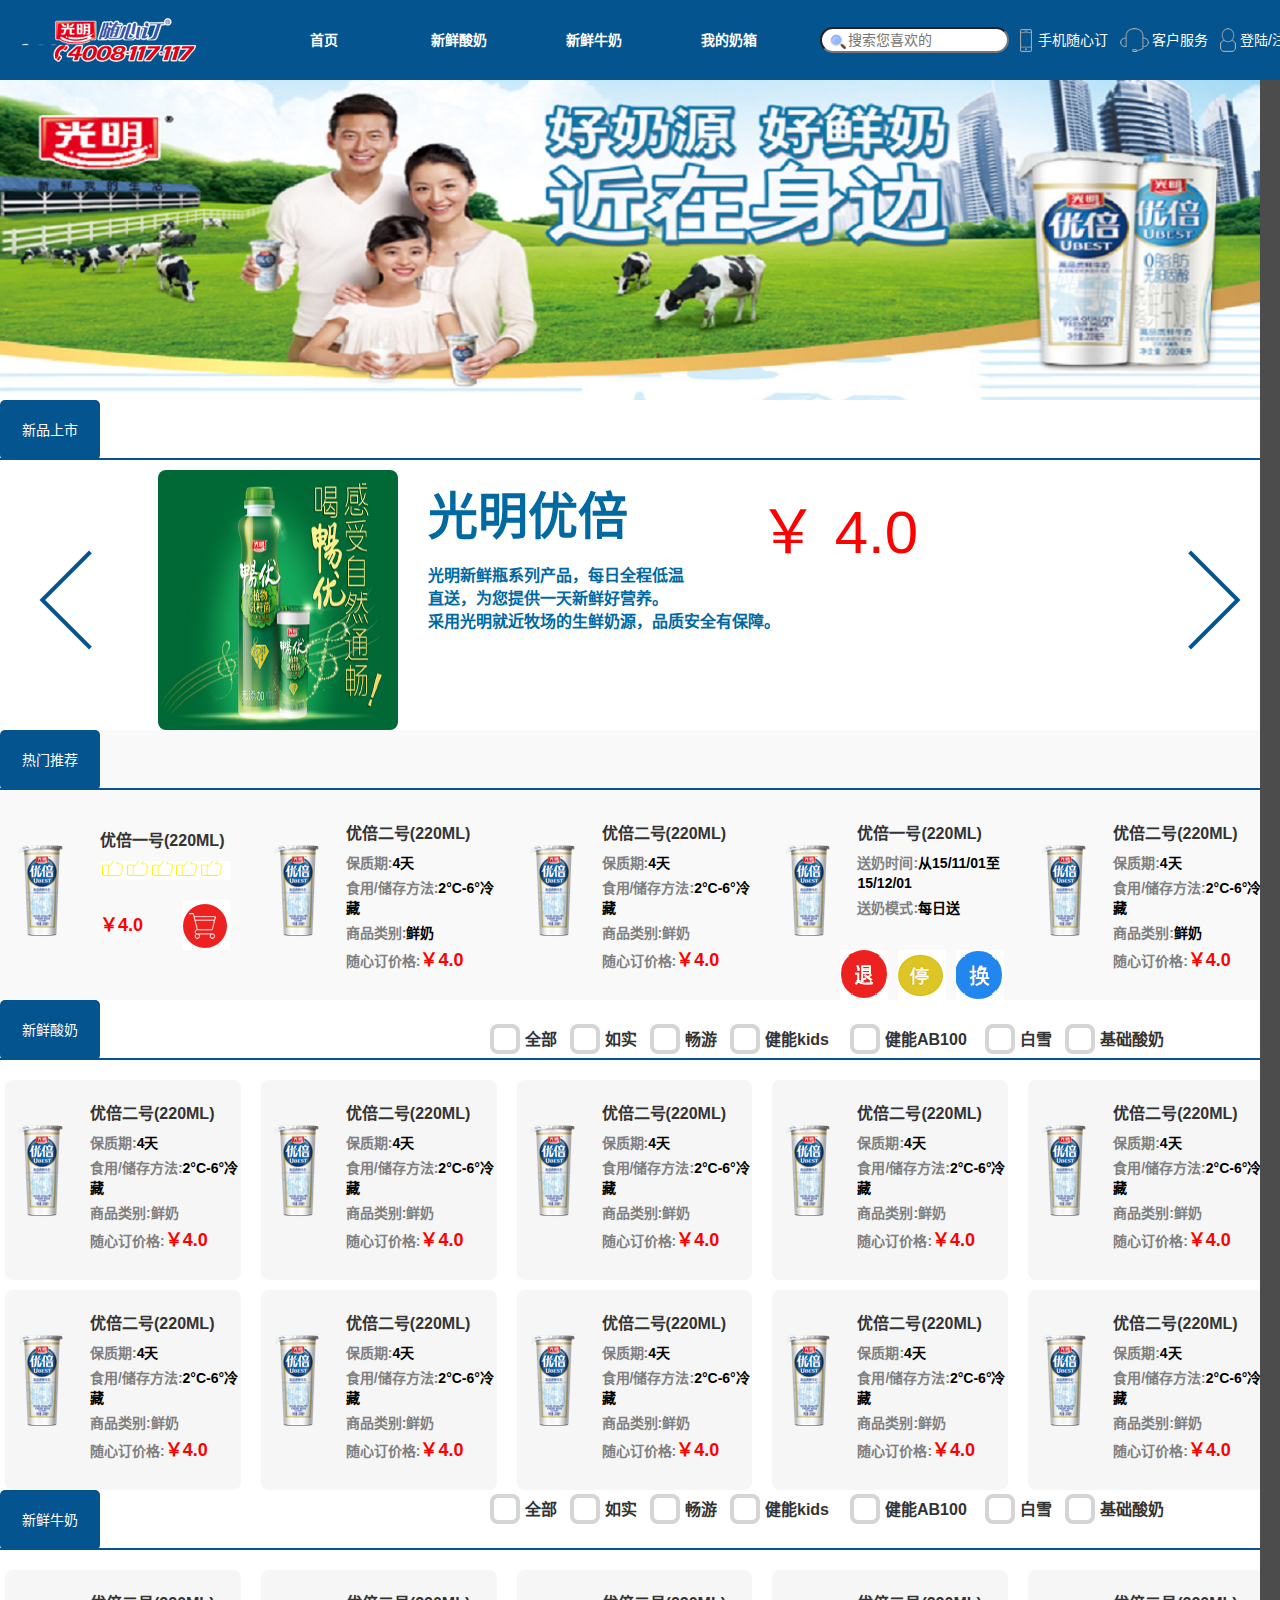
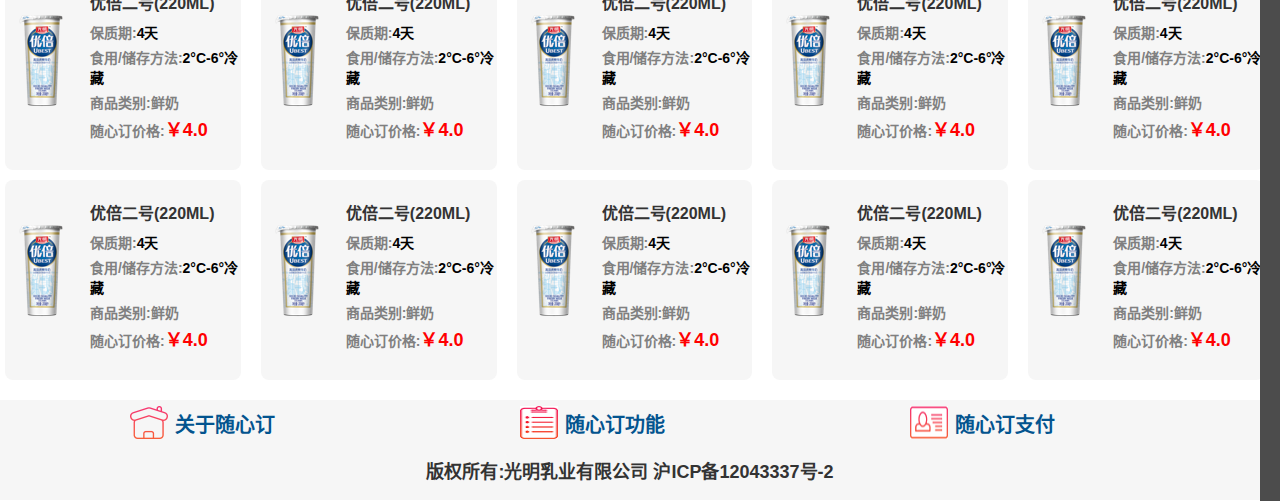
<file: index.html>
<!DOCTYPE html>
<html lang="zh-CN">
	<head>
	<meta charset="utf-8">
	<!-- 移动设备 -->
	<meta name="viewport" content="width=device-width,initial-scale=1">
    <!-- IE低版本支持 -->
    <meta http-equiv="X-UA-Compatible" content="IE-edge,chrome=1">
    <title>商店</title>
    <link type="text/css" href="css/main.css" rel="stylesheet"/>
    <link href="css/bootstrap.css" type="text/css" rel="stylesheet">
    <link rel="shortcut icon" type="image/ico" href="img/favicon.ico" />
    <script type="text/javascript" src="js/jquery.min.js"></script>
    <script type="text/javascript" src="js/main.js"></script>
    <script src="js/bootstrap.min.js"></script>
	</head>
  <body>
    <!-- 导航栏 -->
   <div class="nav" id="header">
     <span></span>
     <ul class="navul">
       <li class="li-home"><a href="#home">首页</a></li>
       <li class="li-hotmilk"><a href="#hotmilk">新鲜酸奶</a></li>
       <li class="li-newmilk"><a href="#newmilk">新鲜牛奶</a></li>
       <li class="li-mymilkbox"><a href="#mymilkbox">我的奶箱</a></li>
     </ul>
    <!--  搜索图标 -->
    <h3></h3>
     <input type="text" placeholder="搜索您喜欢的" autofacus>
     <ul class="navleft">
       <li class="phone">手机随心订</li>
       <li class="people">客户服务</li>
       <li class="log">登陆/注册</li>
     </ul>
   </div>
  <!--  中部大图片 -->
  <div class="pic"></div>
 <!--  新品上市 -->
 <div class="new" id="home">
   <p><span>新品上市</span></p>
   <div class="arrleft"></div>
   <div id="slide">
   <ul>
    <li>
       <img src="img/area1-2-4.png" />
       <h3>光明优倍</h3>
       <p>光明新鲜瓶系列产品，每日全程低温直送，为您提供一天新鲜好营养。</p>
       <span>采用光明就近牧场的生鲜奶源，品质安全有保障。</span>
       <div class="price">￥ 4.2</div>
     </li>
    <li>
       <img src="img/area1-2-4.png" />
       <h3>光明优倍</h3>
       <p>光明新鲜瓶系列产品，每日全程低温直送，为您提供一天新鲜好营养。</p>
       <span>采用光明就近牧场的生鲜奶源，品质安全有保障。</span>
       <div class="price">￥ 4.0</div>
     </li>
    <li>
       <img src="img/area1-2-4.png" />
       <h3>光明优倍</h3>
       <p>光明新鲜瓶系列产品，每日全程低温直送，为您提供一天新鲜好营养。</p>
       <span>采用光明就近牧场的生鲜奶源，品质安全有保障。</span>
       <div class="price">￥ 4.1</div>
     </li>
    <li>
       <img src="img/area1-2-4.png" />
       <h3>光明优倍</h3>
       <p>光明新鲜瓶系列产品，每日全程低温直送，为您提供一天新鲜好营养。</p>
       <span>采用光明就近牧场的生鲜奶源，品质安全有保障。</span>
       <div class="price">￥ 4.2</div>
     </li>
     <li>
       <img src="img/area1-2-4.png" />
       <h3>光明优倍</h3>
       <p>光明新鲜瓶系列产品，每日全程低温直送，为您提供一天新鲜好营养。</p>
       <span>采用光明就近牧场的生鲜奶源，品质安全有保障。</span>
       <div class="price">￥ 4.0</div>
     </li>
    <li>
       <img src="img/area1-2-4.png" />
       <h3>光明优倍</h3>
       <p>光明新鲜瓶系列产品，每日全程低温直送，为您提供一天新鲜好营养。</p>
       <span>采用光明就近牧场的生鲜奶源，品质安全有保障。</span>
       <div class="price">￥ 4.1</div>
     </li>
   </ul>
 </div>
   <div class="arrright"></div>
 </div>
<!-- 热门推荐 -->
<div class="hot" id="hotmilk">
  <p><span>热门推荐</span></p>
  <div class="row">
    <div class="col-xs-2 col-md-2 col-lg-3 milk" id="milk1">
    <!-- 悬浮层 -->
      <div class="flow1">
      <label class="label1">商品特点:<span>光明新鲜瓶系列产品，每日全程低温直送，为您提供一天新鲜好好营养。采用光明就近牧场的生鲜奶源，品质安全有保障。</span></label>
      <label>保质期:<span class="day">4天</span></label>
      <label>食用/储存方法:<span class="day">2°C-6°冷藏</span></label>
      <label>商品类别:<span class="day">鲜奶</span></label>
      </div>
      <div class="leftpic">
        <img src="img/Rectangle 8.png"/>
      </div>
      <div class="rightp">
        <p>优倍一号(220ML)</p>
        <span>￥4.0</span>
      </div>
    </div>
    <div class="col-xs-2 col-md-2 col-lg-3 milk">
      <div class="leftpic">
        <img src="img/Rectangle 8.png"/>
      </div>
      <div class="rightp2">
      <h3>优倍二号(220ML)</h3>
      <label>保质期:<span class="day">4天</span></label>
      <label>食用/储存方法:<span class="day">2°C-6°冷藏</span></label>
      <label>商品类别:<span class="day">鲜奶</span></label>
      <label>随心订价格:<span class="price">￥4.0</span></label>
    </div>
    </div>
    <div class="col-xs-2 col-md-2 col-lg-3 milk">
      <div class="leftpic">
        <img src="img/Rectangle 8.png"/>
      </div>
      <div class="rightp2">
      <h3>优倍二号(220ML)</h3>
      <label>保质期:<span class="day">4天</span></label>
      <label>食用/储存方法:<span class="day">2°C-6°冷藏</span></label>
      <label>商品类别:<span>鲜奶</span></label>
      <label>随心订价格:<span class="price">￥4.0</span></label>
    </div>
    </div>
    <div class="col-xs-2 col-md-2 col-lg-3 milk">
      <div class="leftpic">
        <img src="img/Rectangle 8.png"/>
      </div>
     <div class="rightp2">
      <h3>优倍一号(220ML)</h3>
      <label>送奶时间:<span class="day">从15/11/01至15/12/01</span></label>
      <label>送奶模式:<span class="day">每日送</span></label>
    </div>
    </div>
    <div class="col-xs-2 col-md-2 col-lg-3 ">
      <div class="leftpic">
        <img src="img/Rectangle 8.png"/>
      </div>
      <div class="rightp2">
      <h3>优倍二号(220ML)</h3>
      <label>保质期:<span class="day">4天</span></label>
      <label>食用/储存方法:<span class="day">2°C-6°冷藏</span></label>
      <label>商品类别:<span class="day">鲜奶</span></label>
      <label>随心订价格:<span class="price">￥4.0</span></label>
    </div>
    </div>
  </div>
  <!-- 退，停，换 -->
  <div class="back">
    <ul>
      <li><img src="img/随心订蓝色.png"></li>
      <li><img src="img/随心订蓝色2.png"></li>
      <li><img src="img/随心订蓝色3.png"></li>
    <ul>
  </div>
</div>
<!-- 新鲜酸奶 -->
<div class="new1" id="newmilk">
   <p><span>新鲜酸奶</span></p>
  <!--  复选框 -->
   <ul>
    <li class="liwidth1 "><input type="checkbox" value=""/><span>全部</span></li> 
    <li class="liwidth1 "><input type="checkbox" value=""/><span>如实</span></li>
    <li class="liwidth1 "><input type="checkbox" value=""/><span>畅游</span></li>
    <li class="liwidth2 "><input type="checkbox" value=""/><span>健能kids</span></li>
    <li class="liwidth3 "><input type="checkbox" value=""/><span>健能AB100</span></li>
    <li class="liwidth1 "><input type="checkbox" value=""/><span>白雪</span></li>
    <li class="liwidth2 "><input type="checkbox" value=""/><span>基础酸奶</span></li>
   </ul>
   <div class="row">
     <div class="col-xs-2 col-md-2 col-lg-3 c_color">
      <div class="leftpic">
        <img src="img/Rectangle 8.png"/>
      </div>
      <div class="rightp2">
      <h3>优倍二号(220ML)</h3>
      <label>保质期:<span class="day">4天</span></label>
      <label>食用/储存方法:<span class="day">2°C-6°冷藏</span></label>
      <label>商品类别:<span>鲜奶</span></label>
      <label>随心订价格:<span class="price">￥4.0</span></label>
    </div>
    </div>
    <div class="col-xs-2 col-md-2 col-lg-3 c_color">
      <div class="leftpic">
        <img src="img/Rectangle 8.png"/>
      </div>
      <div class="rightp2">
      <h3>优倍二号(220ML)</h3>
      <label>保质期:<span class="day">4天</span></label>
      <label>食用/储存方法:<span class="day">2°C-6°冷藏</span></label>
      <label>商品类别:<span>鲜奶</span></label>
      <label>随心订价格:<span class="price">￥4.0</span></label>
    </div>
    </div>
    <div class="col-xs-2 col-md-2 col-lg-3 c_color">
      <div class="leftpic">
        <img src="img/Rectangle 8.png"/>
      </div>
      <div class="rightp2">
      <h3>优倍二号(220ML)</h3>
      <label>保质期:<span class="day">4天</span></label>
      <label>食用/储存方法:<span class="day">2°C-6°冷藏</span></label>
      <label>商品类别:<span>鲜奶</span></label>
      <label>随心订价格:<span class="price">￥4.0</span></label>
    </div>
    </div>
    <div class="col-xs-2 col-md-2 col-lg-3 c_color">
      <div class="leftpic">
        <img src="img/Rectangle 8.png"/>
      </div>
      <div class="rightp2">
      <h3>优倍二号(220ML)</h3>
      <label>保质期:<span class="day">4天</span></label>
      <label>食用/储存方法:<span class="day">2°C-6°冷藏</span></label>
      <label>商品类别:<span>鲜奶</span></label>
      <label>随心订价格:<span class="price">￥4.0</span></label>
    </div>
    </div>
    <div class="col-xs-2 col-md-2 col-lg-3 c_color">
      <div class="leftpic">
        <img src="img/Rectangle 8.png"/>
      </div>
      <div class="rightp2">
      <h3>优倍二号(220ML)</h3>
      <label>保质期:<span class="day">4天</span></label>
      <label>食用/储存方法:<span class="day">2°C-6°冷藏</span></label>
      <label>商品类别:<span>鲜奶</span></label>
      <label>随心订价格:<span class="price">￥4.0</span></label>
    </div>
    </div>
    <div class="col-xs-2 col-md-2 col-lg-3 c_color">
      <div class="leftpic">
        <img src="img/Rectangle 8.png"/>
      </div>
      <div class="rightp2">
      <h3>优倍二号(220ML)</h3>
      <label>保质期:<span class="day">4天</span></label>
      <label>食用/储存方法:<span class="day">2°C-6°冷藏</span></label>
      <label>商品类别:<span>鲜奶</span></label>
      <label>随心订价格:<span class="price">￥4.0</span></label>
    </div>
    </div>
    <div class="col-xs-2 col-md-2 col-lg-3 c_color">
      <div class="leftpic">
        <img src="img/Rectangle 8.png"/>
      </div>
      <div class="rightp2">
      <h3>优倍二号(220ML)</h3>
      <label>保质期:<span class="day">4天</span></label>
      <label>食用/储存方法:<span class="day">2°C-6°冷藏</span></label>
      <label>商品类别:<span>鲜奶</span></label>
      <label>随心订价格:<span class="price">￥4.0</span></label>
    </div>
    </div>
    <div class="col-xs-2 col-md-2 col-lg-3 c_color">
      <div class="leftpic">
        <img src="img/Rectangle 8.png"/>
      </div>
      <div class="rightp2">
      <h3>优倍二号(220ML)</h3>
      <label>保质期:<span class="day">4天</span></label>
      <label>食用/储存方法:<span class="day">2°C-6°冷藏</span></label>
      <label>商品类别:<span>鲜奶</span></label>
      <label>随心订价格:<span class="price">￥4.0</span></label>
    </div>
    </div>
    <div class="col-xs-2 col-md-2 col-lg-3 c_color">
      <div class="leftpic">
        <img src="img/Rectangle 8.png"/>
      </div>
      <div class="rightp2">
      <h3>优倍二号(220ML)</h3>
      <label>保质期:<span class="day">4天</span></label>
      <label>食用/储存方法:<span class="day">2°C-6°冷藏</span></label>
      <label>商品类别:<span>鲜奶</span></label>
      <label>随心订价格:<span class="price">￥4.0</span></label>
    </div>
    </div>
    <div class="col-xs-2 col-md-2 col-lg-3 c_color">
      <div class="leftpic">
        <img src="img/Rectangle 8.png"/>
      </div>
      <div class="rightp2">
      <h3>优倍二号(220ML)</h3>
      <label>保质期:<span class="day">4天</span></label>
      <label>食用/储存方法:<span class="day">2°C-6°冷藏</span></label>
      <label>商品类别:<span>鲜奶</span></label>
      <label>随心订价格:<span class="price">￥4.0</span></label>
    </div>
    </div>
   </div>
</div>
<!-- 新鲜牛奶 -->
<div class="new1" id="mymilkbox">
   <p><span>新鲜牛奶</span></p>
  <!--  复选框 -->
  <ul class="newmilk">
    <li class="liwidth1 "><input type="checkbox" value=""/><span>全部</span></li> 
    <li class="liwidth1 "><input type="checkbox" value=""/><span>如实</span></li>
    <li class="liwidth1 "><input type="checkbox" value=""/><span>畅游</span></li>
    <li class="liwidth2 "><input type="checkbox" value=""/><span>健能kids</span></li>
    <li class="liwidth3 "><input type="checkbox" value=""/><span>健能AB100</span></li>
    <li class="liwidth1 "><input type="checkbox" value=""/><span>白雪</span></li>
    <li class="liwidth2 "><input type="checkbox" value=""/><span>基础酸奶</span></li>
   </ul>
   <div class="row">
     <div class="col-xs-2 col-md-2 col-lg-3 c_color">
      <div class="leftpic">
        <img src="img/Rectangle 8.png"/>
      </div>
      <div class="rightp2">
      <h3>优倍二号(220ML)</h3>
      <label>保质期:<span class="day">4天</span></label>
      <label>食用/储存方法:<span class="day">2°C-6°冷藏</span></label>
      <label>商品类别:<span>鲜奶</span></label>
      <label>随心订价格:<span class="price">￥4.0</span></label>
    </div>
    </div>
    <div class="col-xs-2 col-md-2 col-lg-3 c_color">
      <div class="leftpic">
        <img src="img/Rectangle 8.png"/>
      </div>
      <div class="rightp2">
      <h3>优倍二号(220ML)</h3>
      <label>保质期:<span class="day">4天</span></label>
      <label>食用/储存方法:<span class="day">2°C-6°冷藏</span></label>
      <label>商品类别:<span>鲜奶</span></label>
      <label>随心订价格:<span class="price">￥4.0</span></label>
    </div>
    </div>
    <div class="col-xs-2 col-md-2 col-lg-3 c_color">
      <div class="leftpic">
        <img src="img/Rectangle 8.png"/>
      </div>
      <div class="rightp2">
      <h3>优倍二号(220ML)</h3>
      <label>保质期:<span class="day">4天</span></label>
      <label>食用/储存方法:<span class="day">2°C-6°冷藏</span></label>
      <label>商品类别:<span>鲜奶</span></label>
      <label>随心订价格:<span class="price">￥4.0</span></label>
    </div>
    </div>
    <div class="col-xs-2 col-md-2 col-lg-3 c_color">
      <div class="leftpic">
        <img src="img/Rectangle 8.png"/>
      </div>
      <div class="rightp2">
      <h3>优倍二号(220ML)</h3>
      <label>保质期:<span class="day">4天</span></label>
      <label>食用/储存方法:<span class="day">2°C-6°冷藏</span></label>
      <label>商品类别:<span>鲜奶</span></label>
      <label>随心订价格:<span class="price">￥4.0</span></label>
    </div>
    </div>
    <div class="col-xs-2 col-md-2 col-lg-3 c_color">
      <div class="leftpic">
        <img src="img/Rectangle 8.png"/>
      </div>
      <div class="rightp2">
      <h3>优倍二号(220ML)</h3>
      <label>保质期:<span class="day">4天</span></label>
      <label>食用/储存方法:<span class="day">2°C-6°冷藏</span></label>
      <label>商品类别:<span>鲜奶</span></label>
      <label>随心订价格:<span class="price">￥4.0</span></label>
    </div>
    </div>
    <div class="col-xs-2 col-md-2 col-lg-3 c_color">
      <div class="leftpic">
        <img src="img/Rectangle 8.png"/>
      </div>
      <div class="rightp2">
      <h3>优倍二号(220ML)</h3>
      <label>保质期:<span class="day">4天</span></label>
      <label>食用/储存方法:<span class="day">2°C-6°冷藏</span></label>
      <label>商品类别:<span>鲜奶</span></label>
      <label>随心订价格:<span class="price">￥4.0</span></label>
    </div>
    </div>
    <div class="col-xs-2 col-md-2 col-lg-3 c_color">
      <div class="leftpic">
        <img src="img/Rectangle 8.png"/>
      </div>
      <div class="rightp2">
      <h3>优倍二号(220ML)</h3>
      <label>保质期:<span class="day">4天</span></label>
      <label>食用/储存方法:<span class="day">2°C-6°冷藏</span></label>
      <label>商品类别:<span>鲜奶</span></label>
      <label>随心订价格:<span class="price">￥4.0</span></label>
    </div>
    </div>
    <div class="col-xs-2 col-md-2 col-lg-3 c_color">
      <div class="leftpic">
        <img src="img/Rectangle 8.png"/>
      </div>
      <div class="rightp2">
      <h3>优倍二号(220ML)</h3>
      <label>保质期:<span class="day">4天</span></label>
      <label>食用/储存方法:<span class="day">2°C-6°冷藏</span></label>
      <label>商品类别:<span>鲜奶</span></label>
      <label>随心订价格:<span class="price">￥4.0</span></label>
    </div>
    </div>
    <div class="col-xs-2 col-md-2 col-lg-3 c_color">
      <div class="leftpic">
        <img src="img/Rectangle 8.png"/>
      </div>
      <div class="rightp2">
      <h3>优倍二号(220ML)</h3>
      <label>保质期:<span class="day">4天</span></label>
      <label>食用/储存方法:<span class="day">2°C-6°冷藏</span></label>
      <label>商品类别:<span>鲜奶</span></label>
      <label>随心订价格:<span class="price">￥4.0</span></label>
    </div>
    </div>
    <div class="col-xs-2 col-md-2 col-lg-3 c_color">
      <div class="leftpic">
        <img src="img/Rectangle 8.png"/>
      </div>
      <div class="rightp2">
      <h3>优倍二号(220ML)</h3>
      <label>保质期:<span class="day">4天</span></label>
      <label>食用/储存方法:<span class="day">2°C-6°冷藏</span></label>
      <label>商品类别:<span>鲜奶</span></label>
      <label>随心订价格:<span class="price">￥4.0</span></label>
    </div>
    </div>
   </div>
</div>
<!-- 右侧导航条 -->
<div class="rightnav">
  <ul class="rightphone">
    <li class="phone1"></li>
    <li class="car1"></li>
  </ul>
  <ul class="rock">
    <li class="erweima">
      <ul>
        <li class="erweima1"></li>
        <li class="erweima2"></li>
      </ul>
    </li>
    <li class="huojian"><a href="#"></a></li>
  </ul>
</div>
<!-- 底部栏 -->
<div class="footer">
  <ul>
    <li class="home"><span>关于随心订</span></li>
    <li class="book"><span>随心订功能</span></li>
    <li class="pay"><span>随心订支付</span></li>
  </ul>
  <p>版权所有:光明乳业有限公司 沪ICP备12043337号-2</p>
</div>
<!-- 返回顶部 -->
<a class="backtop" href="#"><span>返回顶部</span></a>
</body>
</html>
</file>
<file: css/main.css>
/* body{background:#f9f9f9;} */
/*去除底部水平滚动栏*/
html { overflow-x: hidden; }
@media screen and (max-width: 1200px){
	html{
		overflow-x:visible; 
	}
}
.nav{
	width:1350px;
	height:80px;
	background:#03548f; 
}
.nav span{
	width:216px;
	height:100%;
	background: url("img/head1.png") no-repeat;
	display: block;
   /*  background-size: cover; */
    border-size:border-box;
    background-position: center;
}
.nav .navul{
	list-style: none;
	width:580px;
	height:80px;
    position: absolute;
    left:216px;
    top:0px;
}
.nav .navul li{height:80px;float: left;width:25%;line-height: 80px;text-align: center;}
.nav .navul li a{color:white;}
.nav .navul li:hover{background: white;border-radius: 5px;}
.nav .navul li:hover a{color:#03548f;text-decoration: none;}
.li-home,.li-hotmilk,.li-newmilk,.li-mymilkbox{
	transition:0.5s all;
	-webkit-transition:0.5s all;
	-moz-transition:0.5s all;
	-ms-transition:0.5s all;
	-o-transition:0.5s all;
}

/* 搜索框 */
.nav input{
	outline-style:none;/*去除默认的蓝色border*/
	/* background:url("img/search.png") no-repeat; */
	border-radius: 15px;
	position: absolute;
	top:27px;
	left:820px;
	text-indent: 24px;
}
.nav h3{
	width:40px;
	height:20px;
    position: absolute;
    top:14px;
    left:830px;
    z-index: 1000;
	background: url("img/search.png") no-repeat;
}
/* 导航栏左侧 */
.nav .navleft{
	width:360px;
	height:80px;
	position: absolute;
	top:0;
	left:980px;
	list-style: none;
}
.nav .navleft li{float: left;width:100px;height:80px;line-height: 80px;color:white;}
.nav .navleft .phone{background: url("img/shape-368@3x.png") no-repeat;background-position: left center;text-indent: 18px;}
.nav .navleft .people{background: url("img/shape-159@3x.png") no-repeat;background-position: left center;text-indent: 32px;}
.nav .navleft .log{background: url("img/shape-183@3x.png") no-repeat;background-position: left center;text-indent: 20px;}
/* 中部图片样式 */
.pic{
	width:1280px;
	height:320px;
	background: url("img/banner.png") no-repeat;
	border-size:border-box;
	background-size:cover;/* 是背景图片覆盖整个div */
}
/* 新品 ,热门推荐等相同样式*/
.new,.hot,.new1{width:1280px;height:330px;}
.new p,.hot p,.new1 p{width:100%;height:60px;border-bottom: 2px solid #03548f;}
.new p span,.hot p span,.new1 p span{
	width:100px;
	height:60px;
	line-height: 60px;
	display: block;
	text-align: center;
	background:#03548F;
	color:white;
	border-radius: 5px;
	overflow: hidden;
}
/* 下部分轮播图 */
#slide{
	width:960px;
	height:260px;
	position: absolute;
	left:10%;
	overflow: hidden;/*slide的宽度小于ul的宽度，再设置hidden*/
	/*border:1px solid red;*/
}
#slide>ul{
	list-style:none;
	width:6000px;
	height:100%;
	position: relative;
	left:-970px;
	
}
    #slide>ul li{
	width:960px;
	overflow: hidden;
    float:left;
   /* border:1px solid blue;*/
}

    #slide>ul li img{width:240px;height:260px;float:left;border-radius: 8px;}
    #slide>ul li h3{
    	font-size: 50px;
    	font-weight: 800;
    	color:#0069a1;
    	position: relative;
    	left:30px;
}
     #slide>ul li p, #slide>ul li span{
     	font-size: 16px;
     	font-weight: 600;
     	color:#0069a1;
     	width:501px;
     	height:auto;
     	top:10px;
     	position: relative;
     	left:30px;
     	border:0;
} 
#slide>ul li span{top:0;}
#slide>ul li .price{
    	color:red;
    	width:220px;
    	font-size: 60px;
    	position: relative;
    	top:-240px;
    	left:600px;
}
#slide .one{margin-left:-960px;}
.arrleft,.arrright{height:260px;cursor: pointer;}
.arrleft{
	width:130px;
	float: left;
	background: url("img/Rectangle 26.png") no-repeat;
	background-position: center;
}
.arrright{
	width:10%;
    position: absolute;
    left:1150px;
    top:470px;
    background: url("img/Rectangle 27.png") no-repeat;
    background-position: center;
}
/* 热门推荐 */
.hot{background:#f9f9f9;height:auto;}
.leftpic img{
         float:left;
         width:45px;
         height:92px;
         margin-left:-2px;
         margin-top:45px;
}
.col-xs-2,.col-md-2,.col-lg-3{
	margin-left:20px; 
	height:200px;
	cursor: pointer;
}
/*相同的背景样式*/
.c_color{background-color:#f6f6f6;margin-top: 10px;border-radius: 8px;}
.milk{
	position: absolute;
	/*z-index: 100; */
}
.rightp p{
	font-size: 16px;
	position: absolute;
	top:30px;
	left:85px;
	text-indent: 10px;
	width:150px;
	height:50px;
	border:0;
	font-weight: bold;
	background:url("img/head.png") no-repeat;
	background-position: bottom;
}
.rightp span{
	font-size: 18px;
	color:red;
	left:95px;
	top:100px;
	position: absolute;
	font-weight: bold;
	width:130px;
	height:50px;
	line-height: 50px;
	background: url("img/car.png") no-repeat;
	background-position: top right;
}
/* 热门推荐不同样式 */
.rightp2 h3{
   font-size: 16px;
   font-weight: bold;
   margin-left: 70px;
   margin-top:35px;
}
.rightp2 label{
	color:gray;
	margin-left:70px;	
}
.rightp2 label .price{color:red;font-size: 18px;}
.rightp2 label .day{color:black;}
.rightp2 .label{margin-top:20px;}
.rightp2{position: absolute;top:-10px;}
/* hover出现详细信息 */
/*.hot .row .milk:hover{opacity: 0.8;}*/
.hot .row .milk:hover .rightp p{color:blue;}
/* 悬浮层商品详细信息 */
.flow1{
	width:269px;
	height:200px;
	position: absolute;
	background: url("img/kuang.png") no-repeat;
	left:160px;
	top:20px; 
    display: none; 
    z-index: 1000;  
}
.flow1 label{
	color:#67aaeb;
	padding-left: 20px;
}
.flow1 .label1{margin-top:20px;}
.flow1 span{
	width:100px;
	color:black;
	padding-left:10px;
}
 #milk1:hover .flow1{display: block;} 
/* 退，停，换样式 */
.hot .back,.hot .back ul{width:250px;height:50px;list-style: none;}
.hot .back{position: absolute;top:950px;left:790px;z-index: 1000;}
.hot .back ul li{width:48px;height:auto;float: left;margin-left:10px;}
.hot .back ul li img{width:48px;height:50px;}
/* 新鲜酸奶 ,新鲜牛奶*/
.new1{
	height:auto;
}
.new1 ul{
	width:900px;
	list-style: none;
	top:1020px; 
	position:absolute;
	left:450px; 
}
.new1 ul li{
	float:left;
	font-size: 16px;
	font-weight: 800;
	height:30px;
	/* text-indent: 40px;
	padding-top: 3px;     */
}
/* 选中 */
.new1 ul li input[type=checkbox]{
    -webkit-appearance: none; 
    background: #fff url(img/ck.png) top no-repeat;
    height: 30px;
    vertical-align: middle;
    width: 30px;
    outline:none;
    background-position-x:0px; 
}
.new1 ul li input[type=checkbox]:checked{
	-webkit-appearance: none;
    background: #fff url(img/ck.png) bottom no-repeat;
    height: 30px;
    vertical-align: middle;
    width: 30px;
    outline: none;/* 使没有蓝色border */
}
.new1 ul li span{
    height: 30px;
    width: 80px;
    display: block;
    margin-left: 35px;
    margin-top: -25px;
}
.new1 ul .liwidth1{width:80px;}
.new1 ul .liwidth2{width:120px;}
.new1 ul .liwidth3 span{width:100px;}
/* 新鲜牛奶 */
.new1 .newmilk{
	position: absolute;
	top:1490px;
}
/* 选中 */
.new1 ul li.check{
	background:url('img/ck.png') bottom no-repeat;
    background-position-x:0 
}
.new1 ul li.uncheck{
	background:url('img/ck.png') top no-repeat;
    background-position-x:0 
}
/*右侧购物车*/
.rightnav{
	width:90px;
	height:2021px;
	top:80px;
	position: absolute;
	left:1260px;
	background-color: #4C4C4C;
}
.rightnav .rightphone,.rock{
	width:100%;
	height:160px;
	list-style: none;
	position: absolute;
	z-index: 1000;	
}
.rightphone{top:150px;}
.rock{height:400px;top:500px;}
.rightphone li{width:100%;height:80px;margin-left: -5px;margin-top:30px;}
.rightphone .phone1{
	background: url("img/shape-376@3x.png") no-repeat;
}
.rightphone .car1{
	background: url("img/购物车红色.png") no-repeat;
}
.rock .erweima ul{
      list-style: none;
      width:85px;
      height:180px;
      margin-left: -40px;
}
.rock .erweima ul .erweima1,.rock .erweima ul .erweima2{
	background: url("img/05.png") no-repeat;
	width:100%;
	height:50px;
	margin-left: -20px;
}
.rock .huojian a{
	display: block;
	width:85px;
	height:200px;
	background: url("img/火箭.png") 20px 0 no-repeat;
	margin-left: -40px;
}
/*底部栏样式*/
.footer{
	width:1260px;
	height:100px;
	position: absolute;
	top:2000px;
	background-color: #F6F6F6;
}
.footer ul{
	list-style: none;
	width:100%;
	height:50px;
}
.footer ul li{
	float:left;
	width:300px;
	height:50px;
	line-height: 50px;
	margin-left: 90px;
	text-indent: 45px;
}
.footer ul .home{
	background: url("img/01.png") no-repeat;
}
.footer ul .book{
	background: url("img/02.png") no-repeat;
}
.footer ul .pay{
	background: url("img/03.png") no-repeat;
}
/*背景图片下移*/
.footer ul .home,.footer ul .book,.footer ul .pay{
	background-position-y:6px; 
}
.footer ul li span{color:#03548F;font-size: 20px;font-weight: 600;}
.footer p{
	font-weight: 800;
	font-size: 18px;
	text-align: center;
	width:100%;
}
/*返回顶部*/
.backtop{
	width: 0;
    height: 0;
    border-left: 30px solid transparent;
    border-right: 30px solid transparent;
    border-bottom: 60px solid #03548F;
    position: fixed;
    bottom:30px;
    right:90px;
    z-index: 1000;
    display: none;
}
.backtop span{
	display: block;
	width:100px;
	height:auto;
	text-align: center;
	position: absolute;
	left:-50px;
	top:60px;
	color:#03548F;
}
</file>
